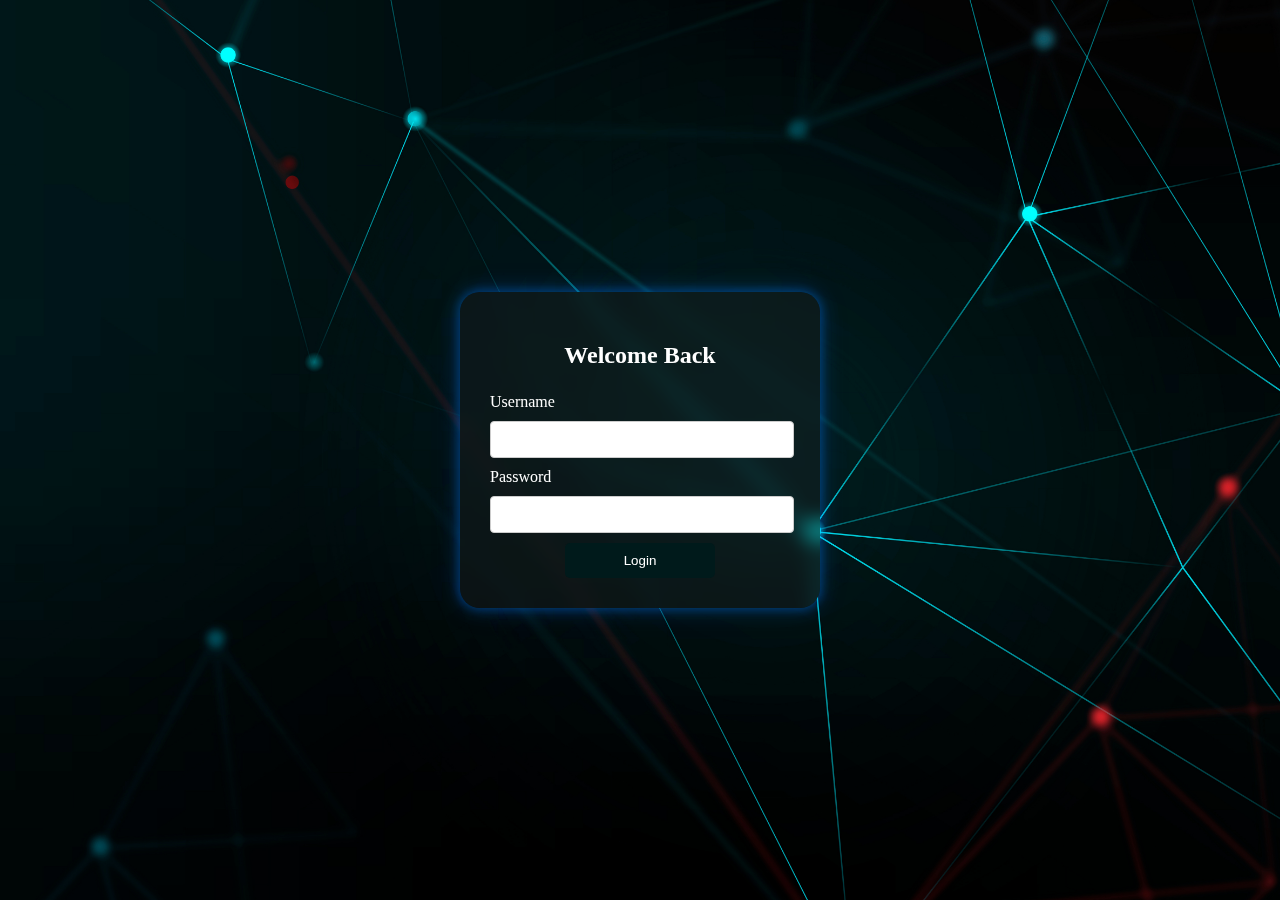
<file: website/workspace/src/index.html>
<!DOCTYPE html>
<html lang="en">
<head>
    <!-- Meta tags for character set and responsive design -->
    <meta charset="UTF-8">
    <meta name="viewport" content="width=device-width, initial-scale=1.0">
    <!-- Page title -->
    <title>Login</title>
    <!-- Link to external CSS file for styling -->
    <link rel="stylesheet" href="styles/login.css">
</head>
<body>
    <!-- Login form container -->
    <div class="login-container">
        <!-- Login form -->
        <form class="login-form">
            <!-- Form heading -->
            <h2>Welcome Back</h2>
            <!-- Username input field -->
            <div class="form-group">
                <label for="username">Username</label>
                <input type="text" id="username" name="username" required>
            </div>
            <!-- Password input field -->
            <div class="form-group">
                <label for="password">Password</label>
                <input type="password" id="password" name="password" required>
            </div>
            <!-- Submit button -->
            <button type="submit" id="loginBtn">Login</button>
        </form>
    </div>
    <!-- Link to external JavaScript file for form logic -->
    <script src="scripts/login.js"></script>
    <script>
    // Prevent default form submission and redirect to web1.html on login button click
    document.querySelector('.login-form').addEventListener('submit', function(e) {
        e.preventDefault();
        window.location.href = "web1.html";
    });
    </script>
</body>
</html>
</file>
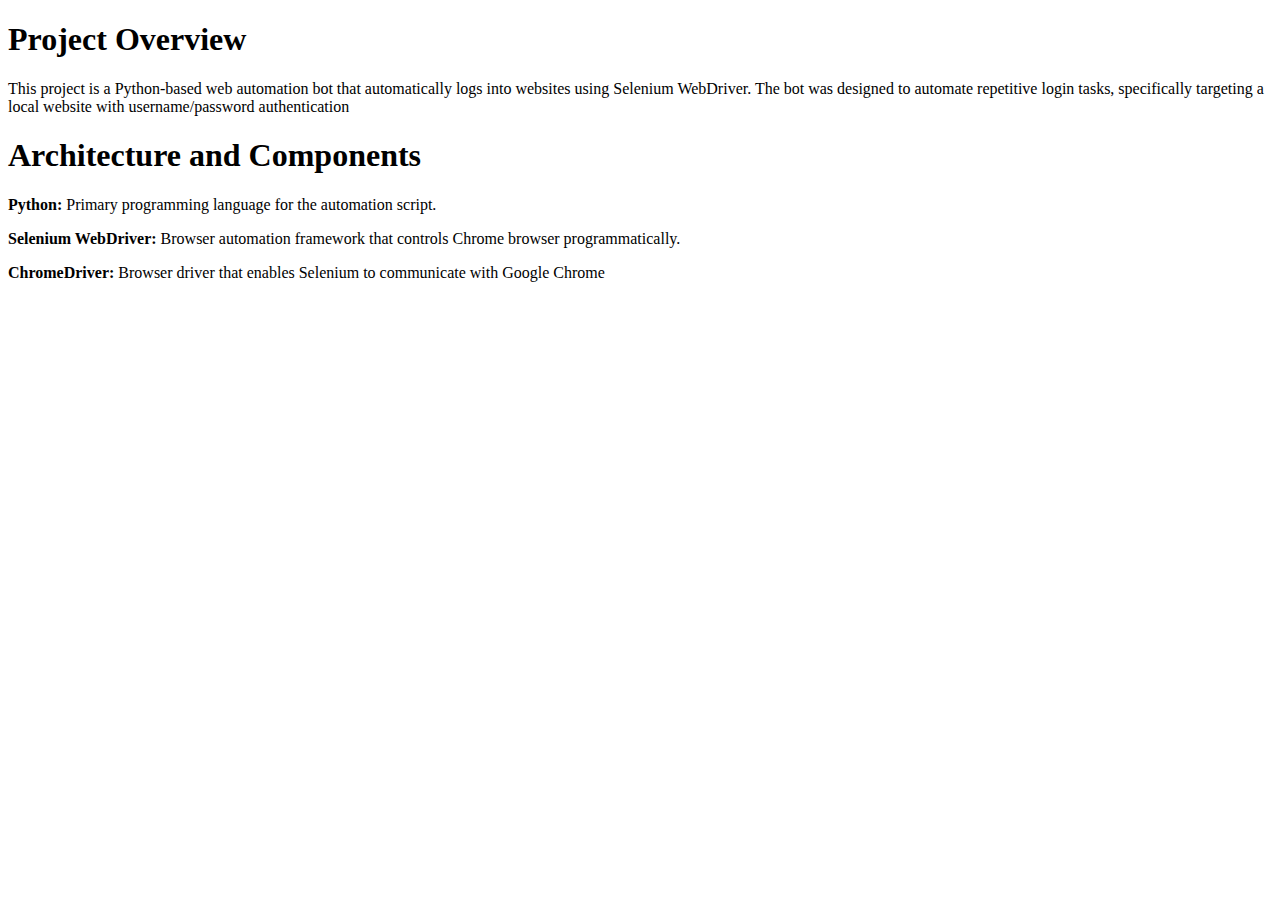
<file: website/workspace/src/web1.html>
<!DOCTYPE html>
<html lang="en">
<head>
    <meta charset="UTF-8">
    <meta name="viewport" content="width=device-width, initial-scale=1.0">
    <title>Document</title>
</head>
<body>
    <div class="Project Overview">
    <h1>Project Overview</h1>
    <p1>This project is a Python-based web automation bot that automatically logs into websites using Selenium WebDriver.
        The bot was designed to automate repetitive login tasks, specifically targeting a local website with username/password authentication</p1>
    </div>
    <div class = Architecture and Components>
        <h1>Architecture and Components</h1>
        <p><b>Python:</b> Primary programming language for the automation script.
        <p><b>Selenium WebDriver:</b> Browser automation framework that controls Chrome browser programmatically.</p>
        <p><b>ChromeDriver:</b> Browser driver that enables Selenium to communicate with Google Chrome</p>
    </div>
</body>
</html>
</file>
<file: website/workspace/src/styles/login.css>
body {
    display: flex;
    justify-content: center;
    align-items: center;
    height: 100vh;
    margin: 0;
    /* Use relative path from CSS file to image */
    background-image: url("../styles/b1.jpg");
    background-size: cover;
    background-position: center;
    background-repeat: no-repeat;
}

.login-container {
    background-color: #22222255; /* semi-transparent dark overlay */
    padding: 30px;
    border-radius: 20px;
    /* Dim blue glow with alternating intensity */
    box-shadow:
        0 0 10px 2px #007bff55,   /* dim blue glow */
        0 0 20px 4px #007bff22,   /* even dimmer blue glow */
        0 0 30px 6px #007bff11;   /* faint blue glow */
    width: 300px;
    /* Blur effect (if needed) */
    backdrop-filter: blur(10px);
    -webkit-backdrop-filter: blur(10px);
}

h2 {
    text-align: center;
    margin-bottom: 24px;
    color: #fff; /* Make heading white */
}

input[type="text"],
input[type="password"] {
    width: 94%;
    padding: 10px;
    margin: 10px 0;
    border: 1px solid #ccc;
    border-radius: 4px;
}

button {
    width: 50%;         /* Smaller width */
    padding: 10px;
    background-color: #001a1b;
    color: #fff;        /* Ensure button text is white */
    border: none;
    border-radius: 5px;
    cursor: pointer;
    display: block;     /* So margin auto centers it */
    margin: 0 auto;     /* Center the button horizontally */
}

button:hover {
    background-color: #2b2a2a;
}

/* Make labels white */
label {
    color: #fff;
}
</file>
